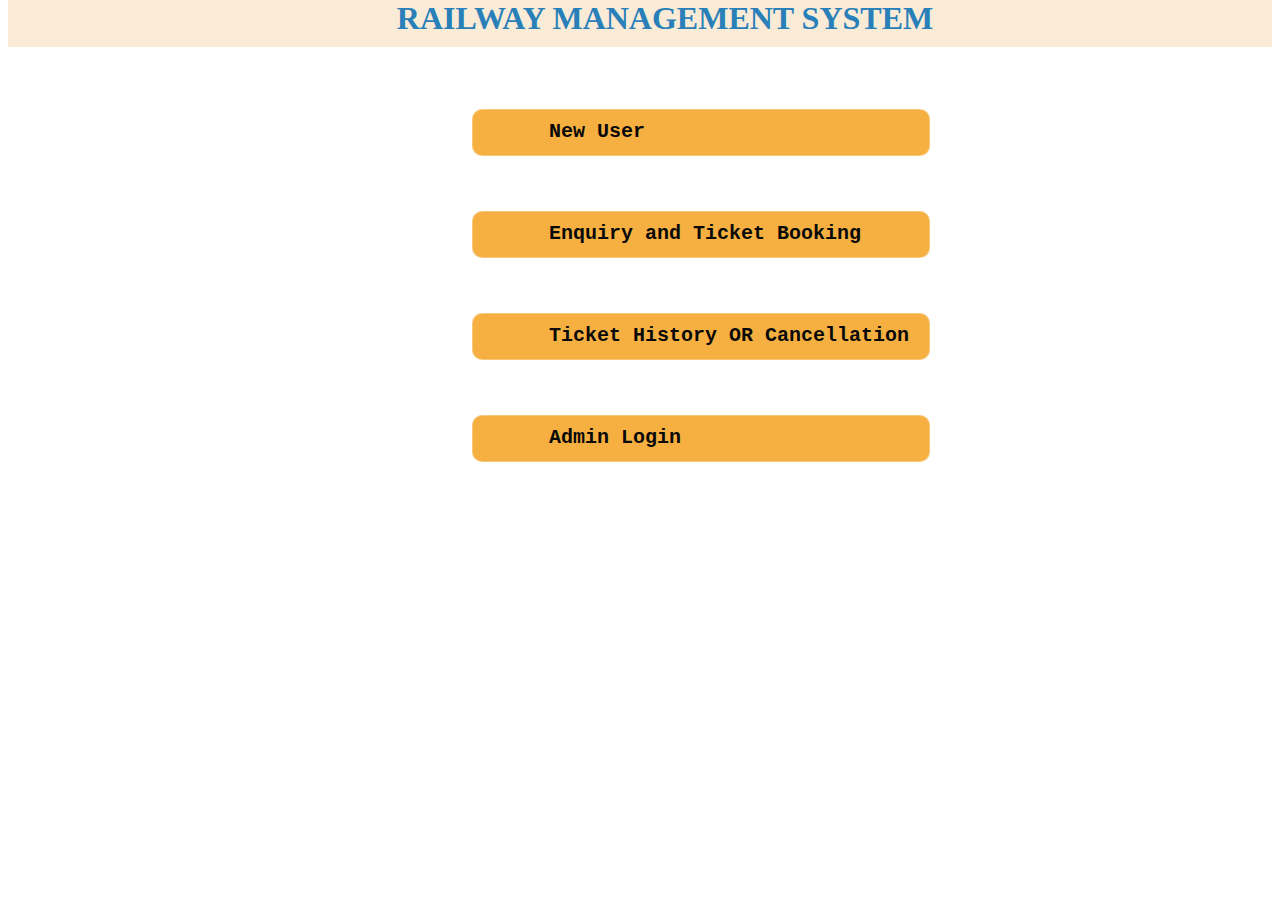
<file: railway/index.html>
<html>

<style>
    #new {
        text-decoration: none;
    }
a:link {
    color: green;
}
a:visited {
    color: hotpink;
}
a:hover {
    color: red;
}
a:active {
    color: blue;
}
#new{
    text-align: center;
display: inline-flex;
padding: 10px;
margin: 14px;
color: #090909 ;
padding-left: 76px;
background-color: #F5B041;
border-radius: 10px;
height: 25px;
border: 1px solid rgba(255, 255, 255, 0.3);
width: 370px;
font-family: Courier;
list-style-type: none;
font-size: 20px;

}

#title{
    margin-top: -8px;
    padding-bottom: 10px;
    padding-left:50px;
    background-color: antiquewhite;
    text-align: center;
    color:#2980B9;
}
#sidebar{
    padding-left: 450px;
}




 
</style>

<head>
  <title>RAILWAY RESERVATION SYSTEM</title>
</head>
<body style=" background-image: url(https://images.pexels.com/photos/302428/pexels-photo-302428.jpeg?auto=compress&cs=tinysrgb&w=1260&h=750&dpr=1);
    height: 100%; 
    background-position: right;
    background-repeat: no-repeat;
    background-size: cover;" >
<div align="left" class="link">
<h1 id="title" >RAILWAY  MANAGEMENT  SYSTEM</h1>

<div id="sidebar" >
<h2  style="font-style: Courier;"><br><a  id="new"  href="http://localhost/railway/new_user_form.html">New User </a><br>
<br><a id="new" href="http://localhost/railway/enquiry.php" >Enquiry and Ticket Booking </a><br>
<br><a id="new" href="http://localhost/railway/user_login.html">Ticket History OR Cancellation </a><br>
<br><a id="new" href="http://localhost/railway/admin_login.html">Admin Login </a><br></h2>
</div>
</div>
</body> 
</html>
</file>
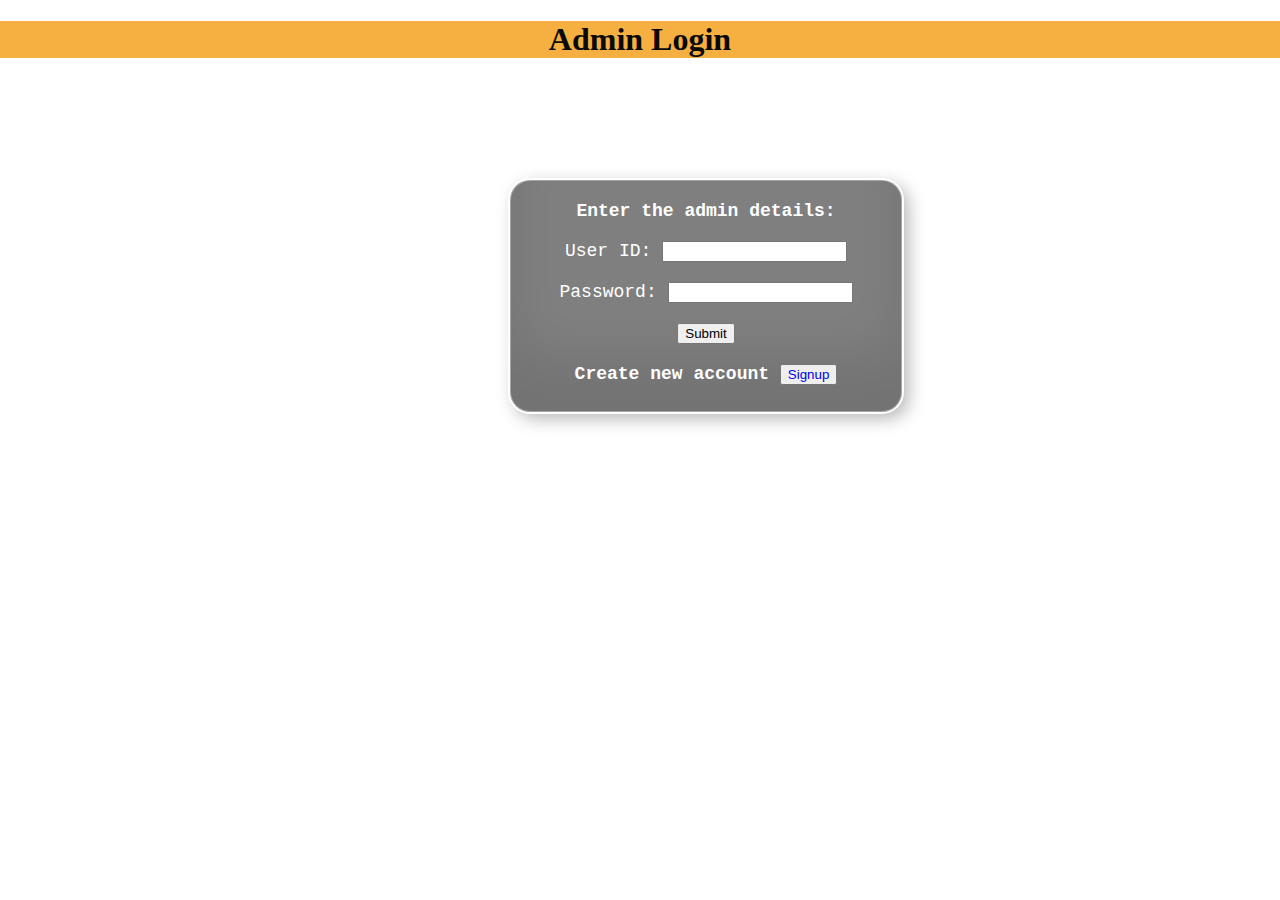
<file: railway/admin_login.html>
<html>
<body style=" background-image: url(https://images.unsplash.com/flagged/photo-1550719723-8602e87f2dc8?ixlib=rb-4.0.3&ixid=MnwxMjA3fDB8MHxwaG90by1wYWdlfHx8fGVufDB8fHx8&auto=format&fit=crop&w=1450&q=80);
    height: 100%; 
    background-position: center;
    background-repeat: no-repeat;
    background-size: cover;
    display: inline;
    text-decoration: none;" >

    <style>
        .content{
            background-color:rgba(0,0,0,0.5);
   border-radius: 20px;
   font-size: 18px;
   height: 190px;
   border: 1px solid rgba(255, 255, 255, 0.3);
   box-shadow: inset 0 -3em 3em rgba(0, 0, 0, 0.1), 0 0 0 2px rgb(255, 255, 255),
   0.3em 0.3em 1em rgba(0, 0, 0, 0.3);
   width: 350px;
   font-family: 'Courier';
   text-align: center;
   color: white;
   padding: 20px;
        }
        .box{
            color: white;
            margin-left: 410px;
            padding: 100px;
            
        }
    </style>


    
    <h1 style="background-color: #F5B041;width:100%; text-align: center;color: #090909;">Admin Login</h1>
  <div class="box">
  
<form class="content" action="admin_login.php" method="post">
<div align="center">
	<b  >Enter the admin details:<br><br></b> 
User ID: <input type="text" name="uid" required><br><br>
Password: <input type="password" name="password" required><br><br>
<input type="submit"><br><br>
<b>Create new account</b>
<button><a style="text-decoration: none;" href="admin_login_2.html">Signup</a></button>



</div>
</div>

</form>



</body>
</html>
</file>
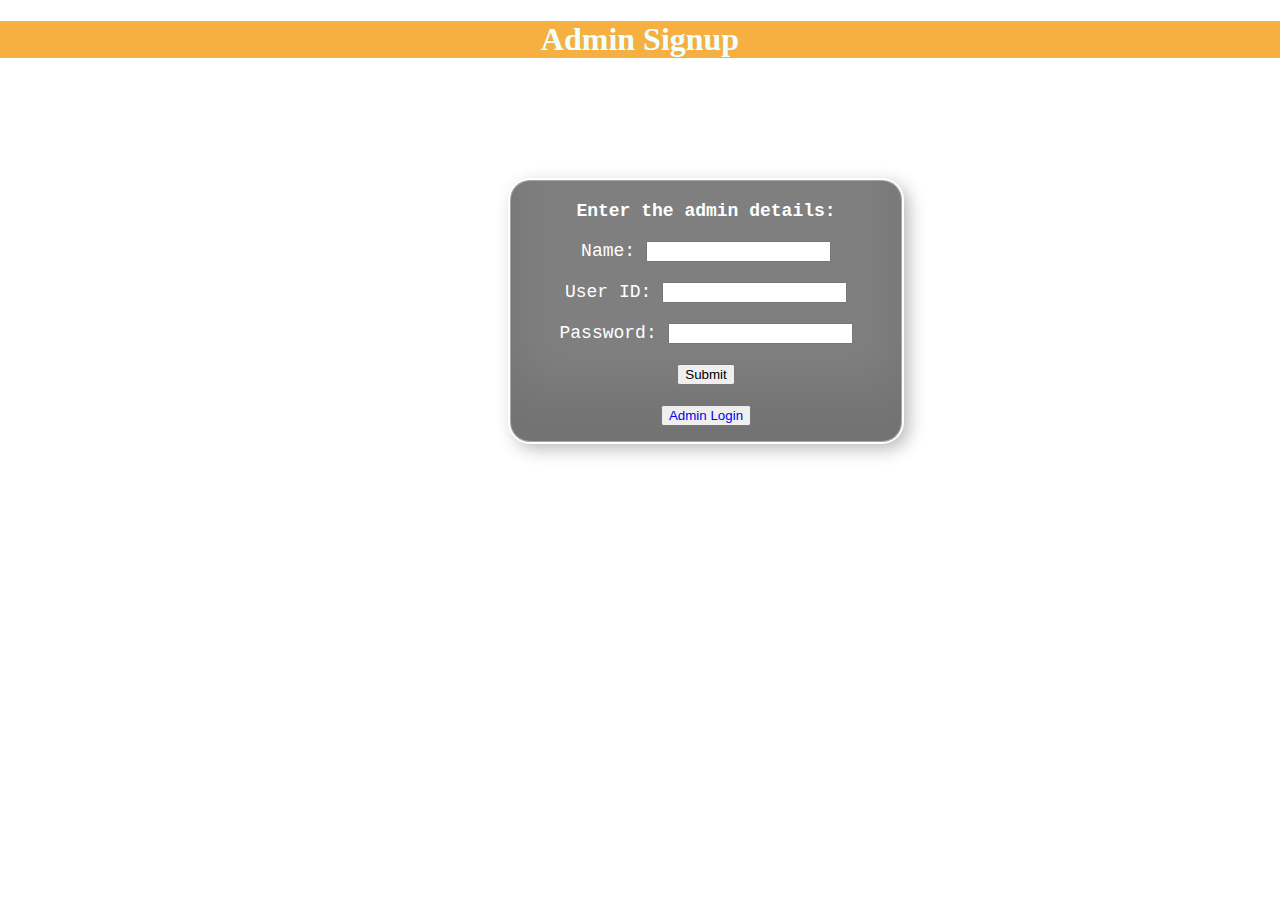
<file: railway/admin_login_2.html>
<html>
<body style=" background-image: url(https://images.unsplash.com/flagged/photo-1550719723-8602e87f2dc8?ixlib=rb-4.0.3&ixid=MnwxMjA3fDB8MHxwaG90by1wYWdlfHx8fGVufDB8fHx8&auto=format&fit=crop&w=1450&q=80);
    height: 100%; 
    background-position: center;
    background-repeat: no-repeat;
    background-size: cover;
    display: inline;
    text-decoration: none;" >

    <style>
        .content{
            background-color:rgba(0,0,0,0.5);
   border-radius: 20px;
   font-size: 18px;
   height: 220px;
   border: 1px solid rgba(255, 255, 255, 0.3);
   box-shadow: inset 0 -3em 3em rgba(0, 0, 0, 0.1), 0 0 0 2px rgb(255, 255, 255),
   0.3em 0.3em 1em rgba(0, 0, 0, 0.3);
   width: 350px;
   font-family: 'Courier';
   text-align: center;
   color: white;
   padding: 20px;
 
        }
        .box{
            color: white;
            margin-left: 410px;
            padding: 100px;
        }
    </style>


    
    <h1 style="background-color: #F5B041;width:100%; text-align: center;color: azure;">Admin Signup</h1>
  <div class="box">
  
<form class="content" action="admin_login.php" method="post">
<div align="center">
	<b  >Enter the admin details:<br><br></b> 
Name: <input type="text" name="name" required><br><br>    
User ID: <input type="text" name="uid" required><br><br>
Password: <input type="password" name="password" required><br><br>
<input type="submit"><br><br>
<button ><a style="text-decoration: none;" href="admin_login.html">Admin Login</a></button>





</div>
</div>

</form>



</body>
</html>
</file>
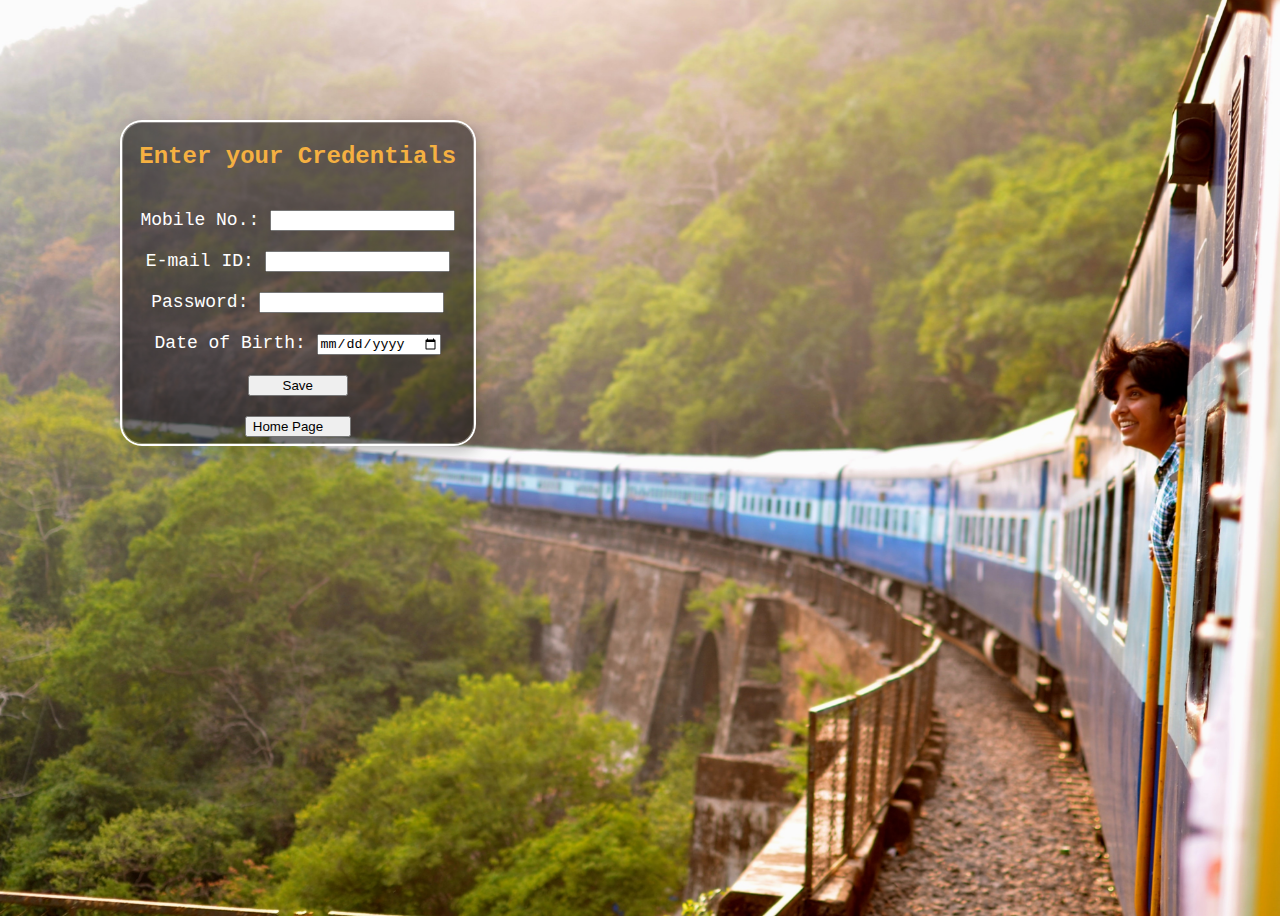
<file: railway/new_user_form.html>
<html>
<body style=" background-image: url(jk-gJhev0YgUcE-unsplash.jpg);
    height: 100%; 
    background-position: center;
    background-repeat: no-repeat;
    background-size: cover;
">
<style >
    #box{
        text-decoration: none;

    }
    .header{
        padding: -10px;
        font-size: 24px;
        color: #F5B041;
    }
      .content{
   
   background-color: rgba(0,0,0,0.5);
   border-radius: 20px;
   font-size: 18px;
   height: 320px;
   border: 1px solid rgba(255, 255, 255, 0.3);
   box-shadow: inset 0 -3em 3em rgba(0, 0, 0, 0.1), 0 0 0 2px rgb(255, 255, 255),
   0.3em 0.3em 1em rgba(0, 0, 0, 0.3);
   width: 350px;
   font-family: 'Courier';
   text-align: center;
   color: white;
   
}
.box{
    padding: 9%;
}
#home{
    display: flex;
    color: black;
    text-decoration: none;
   
}

</style >
<div class="box">
<div class="content">
<form action="new_user_form.php" method="post">
<div align="center">
    <br>
<b class="header"> Enter your Credentials </b> </b><br><br><br>
Mobile No.: <input type="text" name="mobileno" required><br><br>
E-mail ID: <input type="text" name="emailid" required><br><br>
Password: <input type="password" name="password" required><br><br>

Date of Birth: <input type="date" name="dob" required><br><br>

<input type="submit" value="Save" style="width: 100px;"><br><br>

<button><a id="home" style="width: 90px; " href="index.html">Home Page</a></button> 

</form>
</div>
</div>
</body>
</html>
</file>
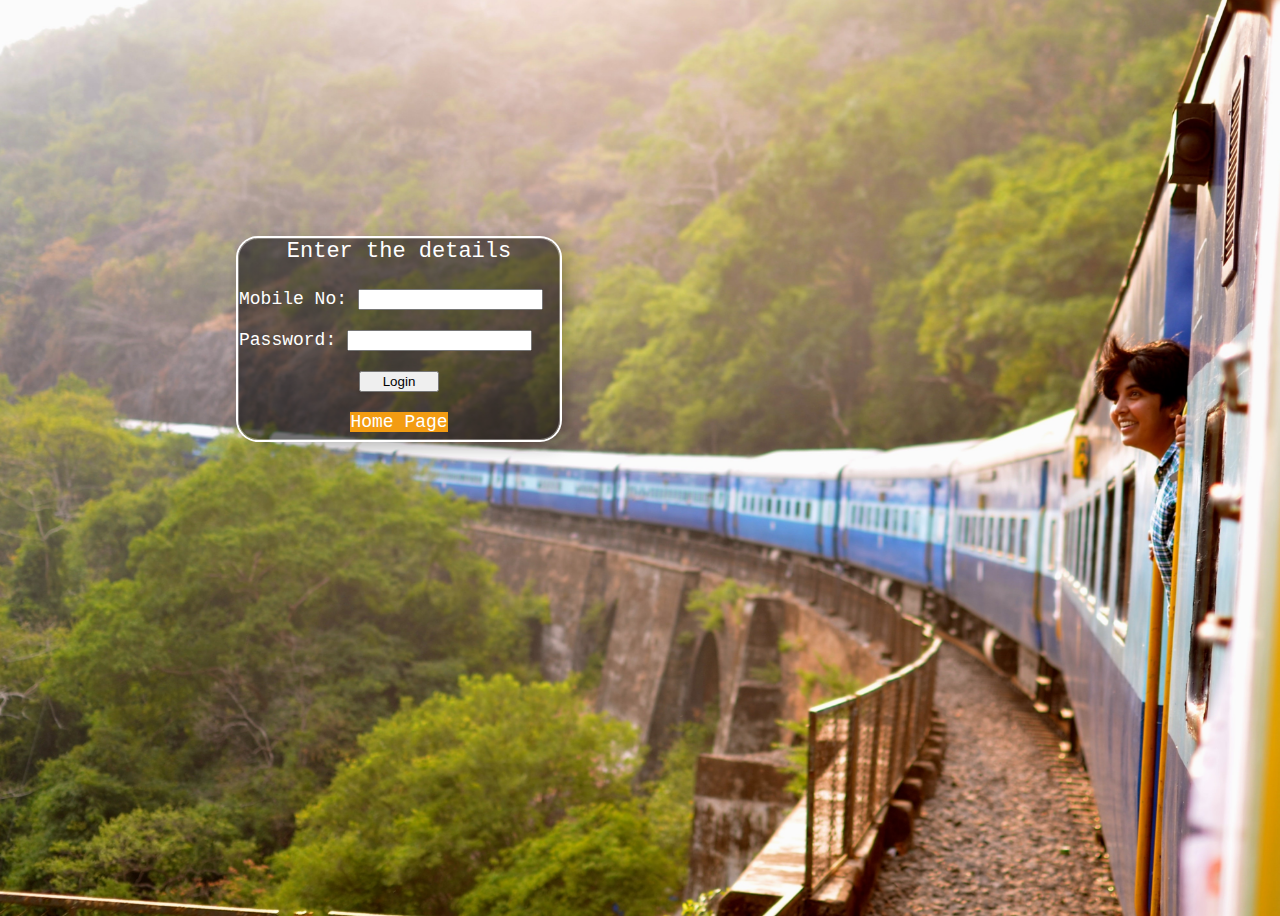
<file: railway/user_login.html>
<html>
<body class="body" >
    <style>
        .body{
            background-image: url(jk-gJhev0YgUcE-unsplash.jpg);
    height: 100%; 
    background-position: center;
    background-repeat: no-repeat;
    background-size: cover;
        }
        .content{
   
   background-color: rgba(0,0,0,0.5);
   border-radius: 20px;
   font-size: 18px;
   height: 200px;
   border: 1px solid rgba(255, 255, 255, 0.3);
   box-shadow: inset 0 -3em 3em rgba(0, 0, 0, 0.1), 0 0 0 2px rgb(255, 255, 255),
   0.3em 0.3em 1em rgba(0, 0, 0, 0.3);
   width: 320px;
   text-align: left;
   font-family: 'Courier';
   color: white;
   
   
}
       .box_size{
        padding: 230px;
       }

       
       
    </style>
<div class="box_size">
<form class="content" action="user_login.php" method="post">
<div style="text-align: center; font-size: 22;">Enter the details <br><br></div>

 Mobile No: <input type="text" name="mno" required><br><br>
Password: <input type="password" name="password" required><br><br>

<div style="text-align: center; ;"><input style="width: 80;" type="submit" value="Login" width="180%" ></div>



<div style="text-align: center; color: white;">
<br><a style="text-decoration: none; color: white; background-color: #F39C12;" href="index.html">Home Page</a>
</div>


</form>
</div>
</body>
</html>
</file>
